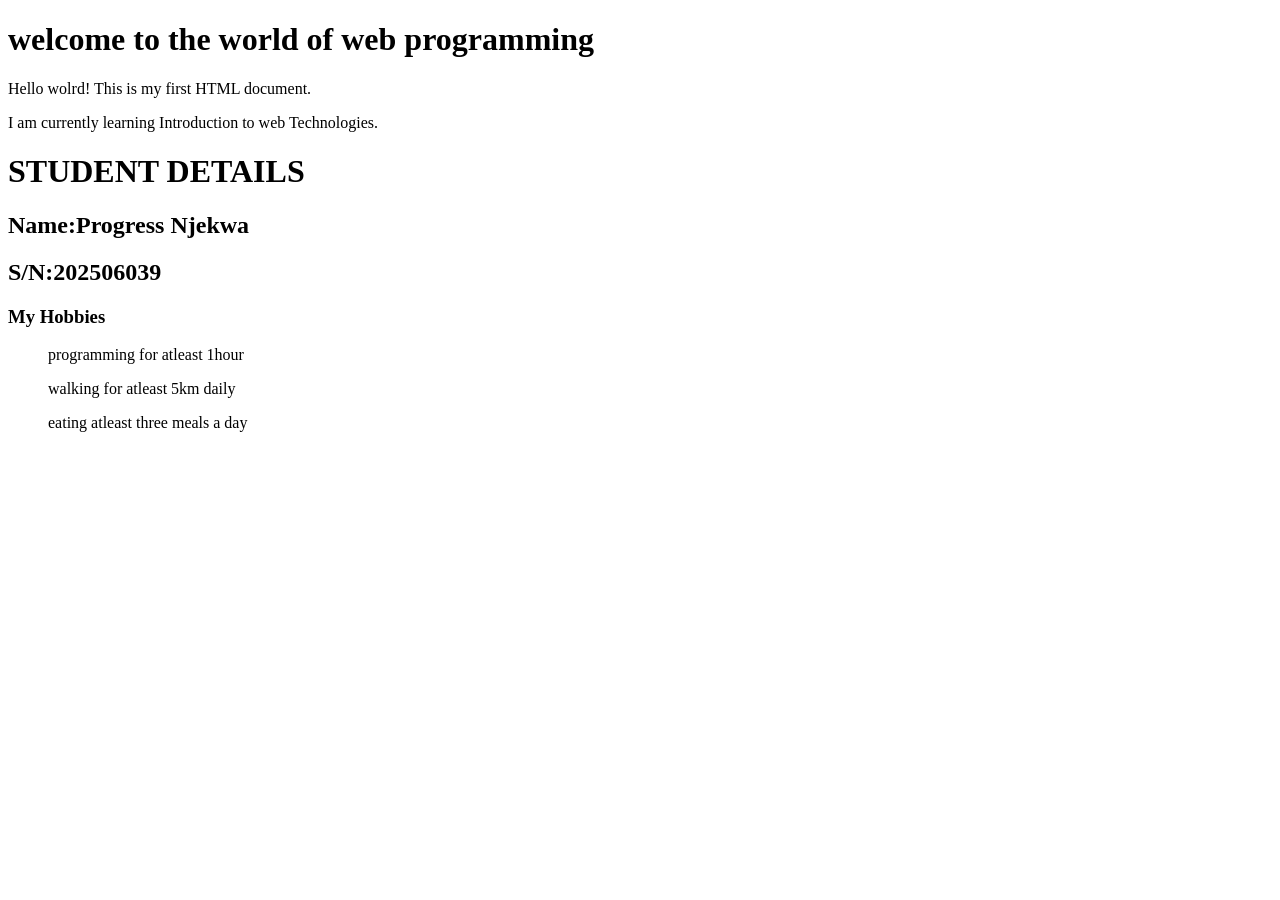
<file: myweb/activity1_backup.html>
<!DOCTYPE html>
<html lange="en">
<head>
    <meta charset="utf-8">
    <mate name="viewport" content="width=device-width, initial scale=0.1">
    <title>my first web page</title>
</head>
<body>
    <h1>welcome to the world of web programming</h1>
    <p>Hello wolrd! This is my first HTML document.</p>
    <p>I am currently learning Introduction to web Technologies.</p>
    <h1>STUDENT DETAILS</h1>
     <h2>Name:Progress Njekwa</h2>
      <h2>S/N:202506039</h2>
    <h3>My Hobbies</h3>
    <ol>programming for atleast 1hour</ol>
    <ol>walking for atleast 5km daily</ol>
    <ol>eating atleast three meals a day</ol>
</body>
</html>
</file>
